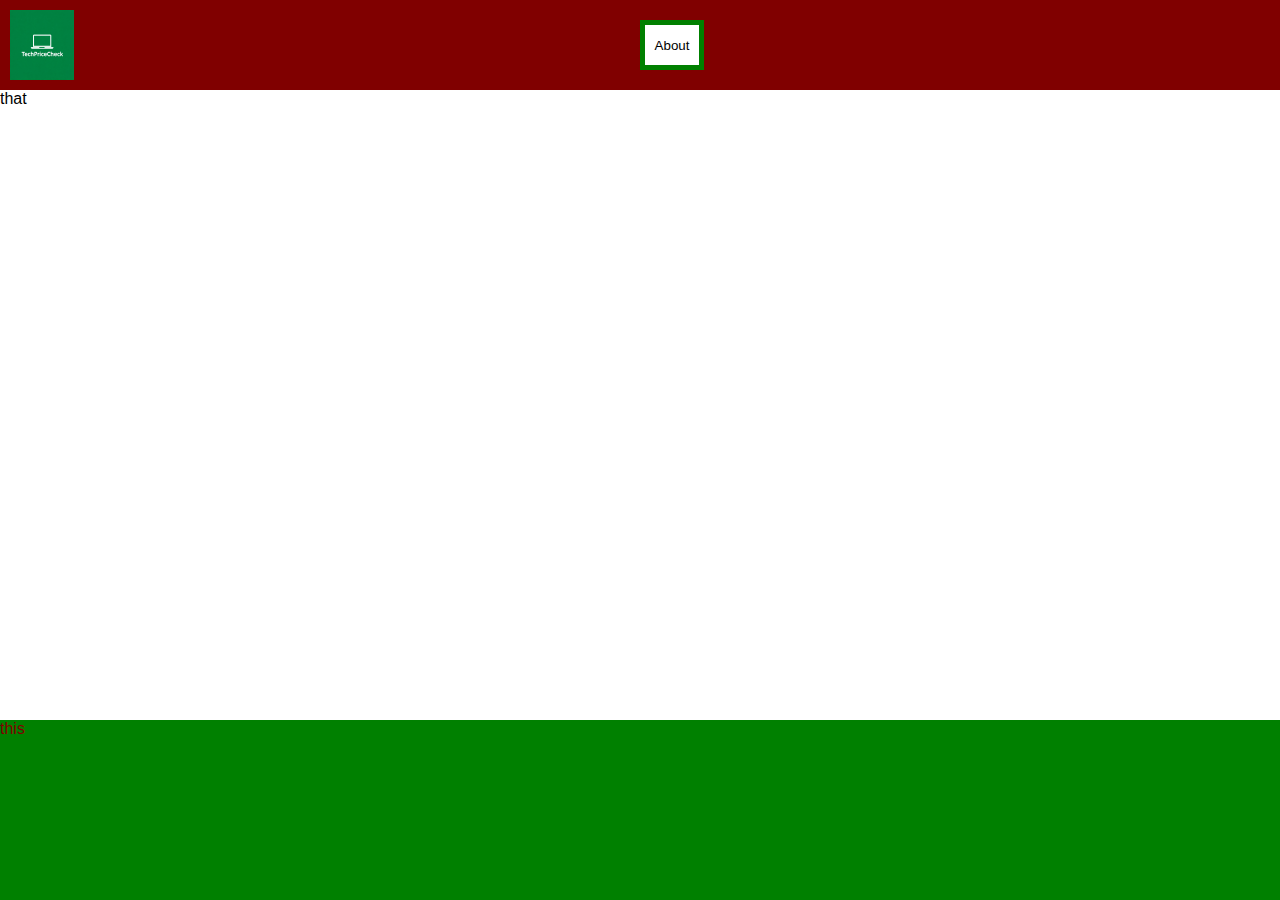
<file: index.html>
<!DOCTYPE html>
<html lang="en">
    <head>
        <link rel="preconnect" href="https://fonts.googleapis.com">
        <link rel="preconnect" href="https://fonts.gstatic.com" crossorigin>
        <link href="https://fonts.googleapis.com/css2?family=Bebas+Neue&display=swap" rel="stylesheet">
        <meta charset="UTF-8">
        <meta name="viewport" content="width=device-width, initial-scale=1.0">
        <meta name="robots" content="index/nofollow">
        <meta name="description" content="TechPriceCheck is a platform that helps you save money on your next laptop. Find deals, discounts, and lower prices here!">
        <title>TechPriceCheck: Laptop Price Comparison Tool</title>
        <link rel="icon" type="image/x-icon" href="logo (AI Generated).jpeg">
        <link rel="stylesheet" href="style.css">
    </head>
    <body>
        <header>
            <a href="index.html"><img src="logo (AI Generated).jpeg"></a>
            <div class="about">
                <a href="about.html"><button>About</button></a>
            </div>
        </header>
        <main>that</main>
        <footer>
            this
        </footer>
    </body>
</html>
</file>
<file: style.css>
* {
    margin: 0;
    box-sizing: border-box; /* AI */
    font-family: 'Helvetica';
}
html, body { /* AI */
    height: 100%; /* AI */
} /* AI */
body { /* AI */
    display: flex; /* AI */
    flex-direction: column; /* AI */
} /* AI */
header {
    background-color: #800000;
    height: 10%;
}
main {
    flex: 1; /* AI */
}
footer {
    background-color: #008000;
    height: 20%;
    color: #800000;
}
img {
    margin: 10px;
    height: calc(100% - 20px);
    width: 5%;
}
.about {
    width: 50%;
    height: 10%;
    position: absolute;
    left: 50%;
    top: 0%;
}
.about button {
    background-color: white;
    width: 10%;
    height: calc(100% - 40px);
    border: 5px solid green;
    margin-top: 20px;
}
.about button:hover {
    background-color: #800000;
}
</file>
